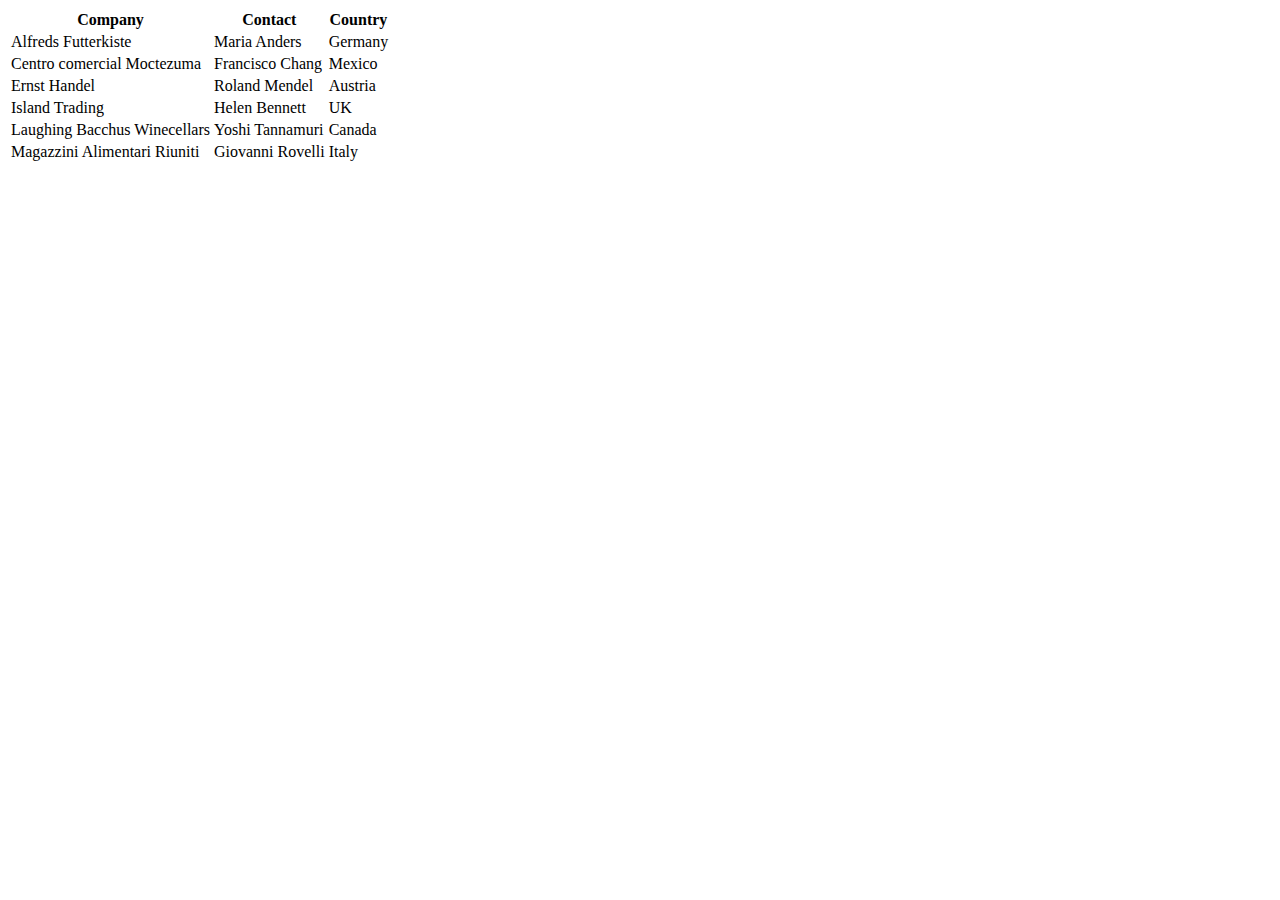
<file: tes1.html>
<!DOCTYPE html>
<html>
<head>
	<meta charset="utf-8">
	<meta name="viewport" content="width=device-width, initial-scale=1">
	<title>h</title>
</head>
<body>
	<table>
	  <tr>
	    <th>Company</th>
	    <th>Contact</th>
	    <th>Country</th>
	  </tr>
	  <tr>
	    <td>Alfreds Futterkiste</td>
	    <td>Maria Anders</td>
	    <td>Germany</td>
	  </tr>
	  <tr>
	    <td>Centro comercial Moctezuma</td>
	    <td>Francisco Chang</td>
	    <td>Mexico</td>
	  </tr>
	  <tr>
	    <td>Ernst Handel</td>
	    <td>Roland Mendel</td>
	    <td>Austria</td>
	  </tr>
	  <tr>
	    <td>Island Trading</td>
	    <td>Helen Bennett</td>
	    <td>UK</td>
	  </tr>
	  <tr>
	    <td>Laughing Bacchus Winecellars</td>
	    <td>Yoshi Tannamuri</td>
	    <td>Canada</td>
	  </tr>
	  <tr>
	    <td>Magazzini Alimentari Riuniti</td>
	    <td>Giovanni Rovelli</td>
	    <td>Italy</td>
	  </tr>
	</table>
</body>
</html>
</file>
